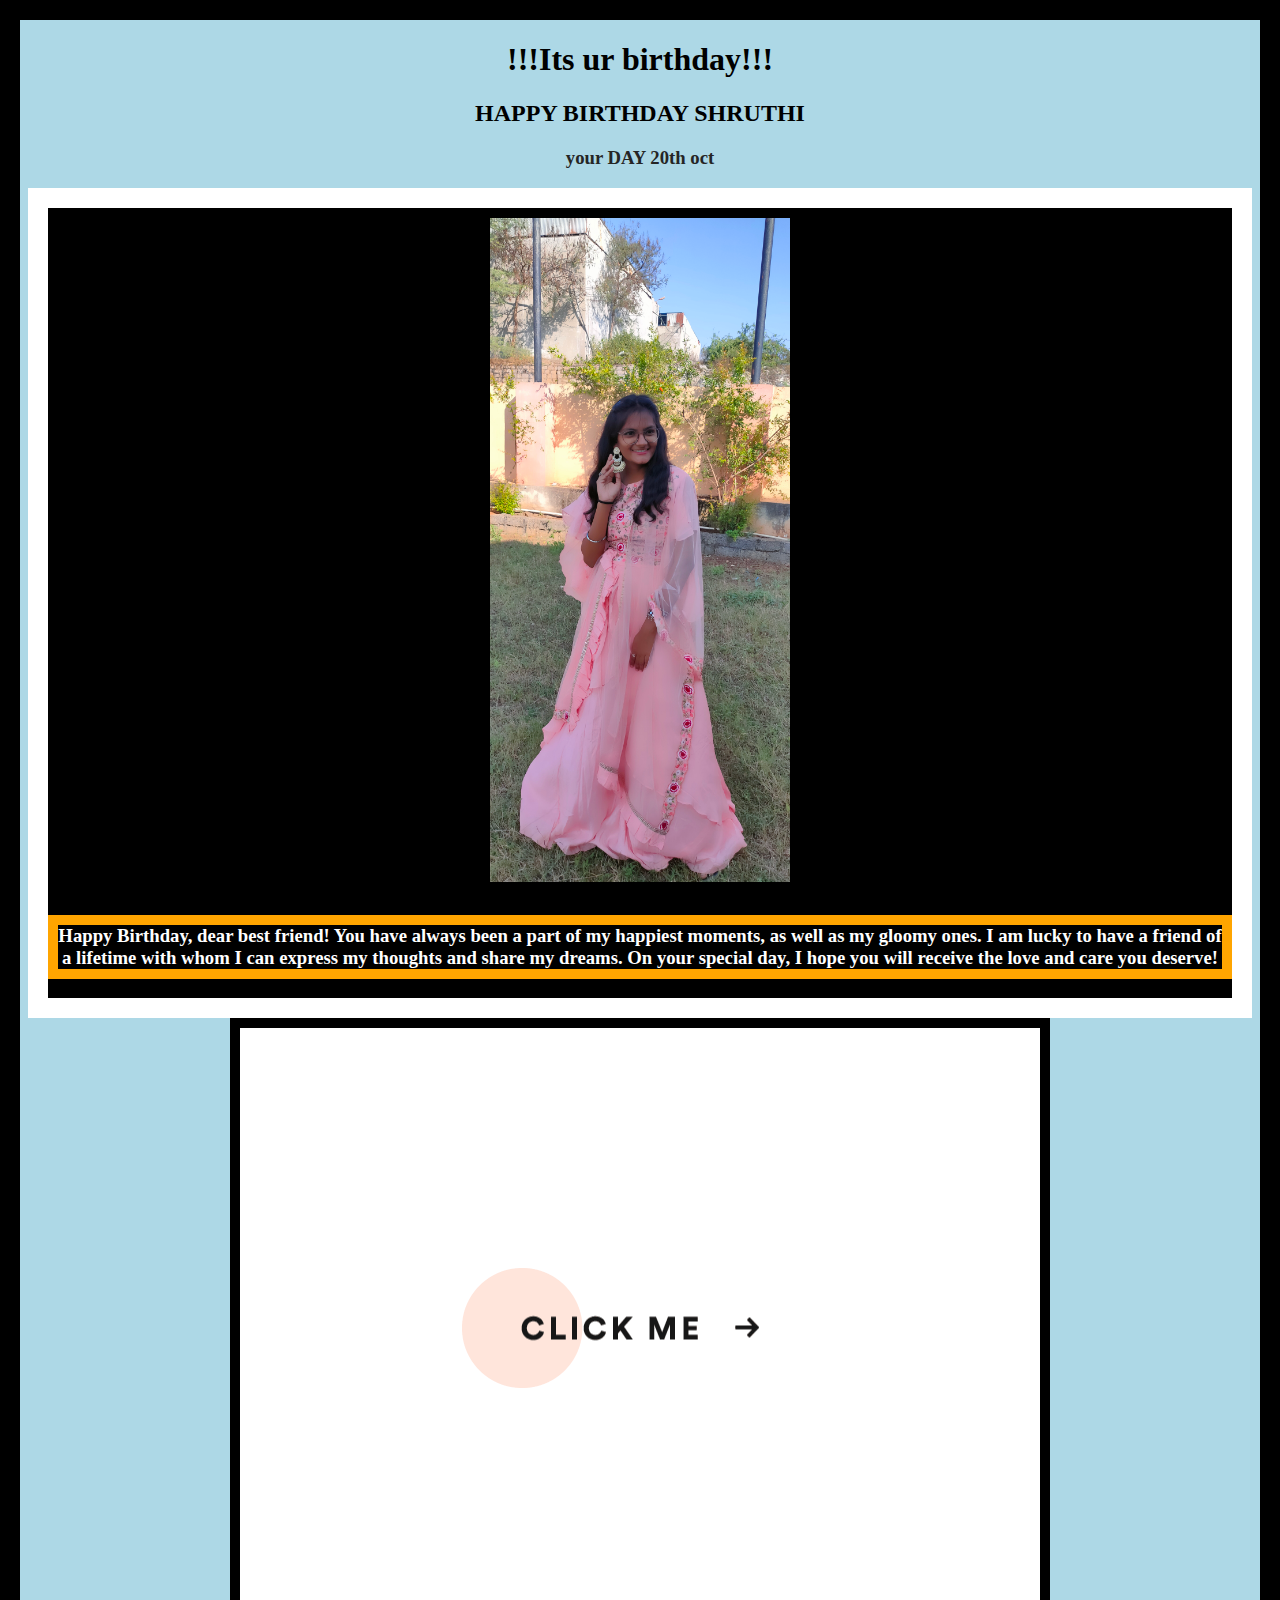
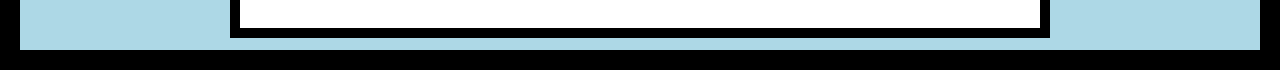
<file: index.html>
<!DOCTYPE html>
<html lang="en">
<head>
    <meta charset="UTF-8">
    <meta name="viewport" content="width=device-width, initial-scale=1.0">
    <title>shruthi birthday</title>
 <link rel="stylesheet" href="style.css">
</head>
<body>
    <h1>!!!Its ur birthday!!!</h1>
<h2>HAPPY BIRTHDAY SHRUTHI</h2>
<h3>your DAY 20th oct</h3>
<div class="one"><img src="./images_solo/IMG20221223145133.jpg"width="300" alt="cake img" />
<h3 style="color: white;border: 10px solid orange; ">Happy Birthday, dear best friend! You have always been a part of my happiest moments, as well as my gloomy ones. I am lucky to have a friend of a lifetime with whom I can express my thoughts and share my dreams. On your special day, I hope you will receive the love and care you deserve!</h3></div>


<a href="./gift.html"><img src="./images/click me.gif" alt="clickable image"> </a>

</body>
</html>
</file>
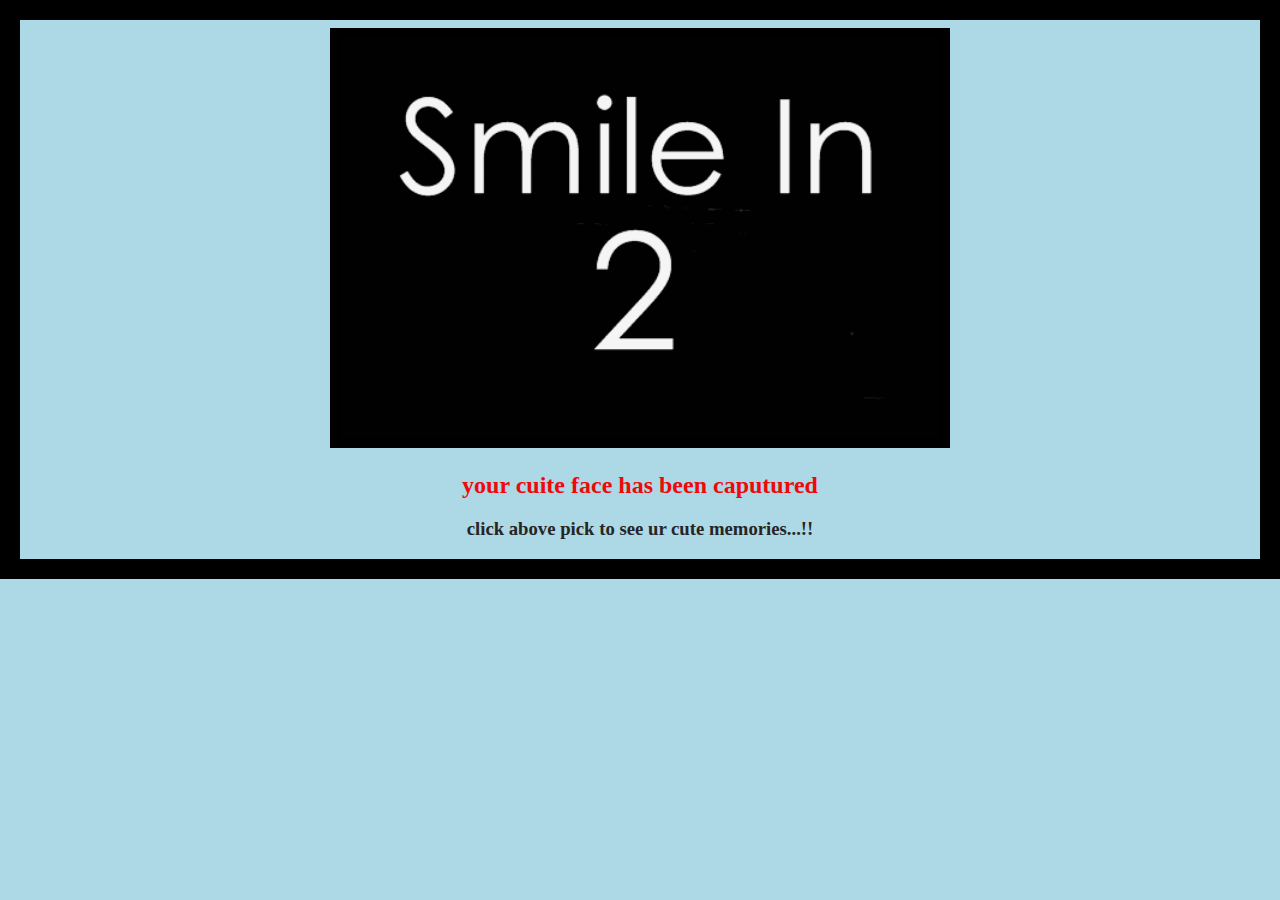
<file: gift.html>
<!DOCTYPE html>
<html lang="en">
<head>
    <meta charset="UTF-8">
    <meta name="viewport" content="width=device-width, initial-scale=1.0">
    <title>surprise</title>
    <link rel="stylesheet" href="style.css">
</head>
<body>
    <a href="./videos.html"><img src="./images/tumblr_mgloz9ox2t1s0y8suo1_500.gif" width="600" alt="clickable image"> </a>
    <h2 style="color: rgb(239, 9, 9);">your cuite face has been caputured</h2>
    <h3>click above pick to see ur cute memories...!!</h3>

</body>
</html>
</file>
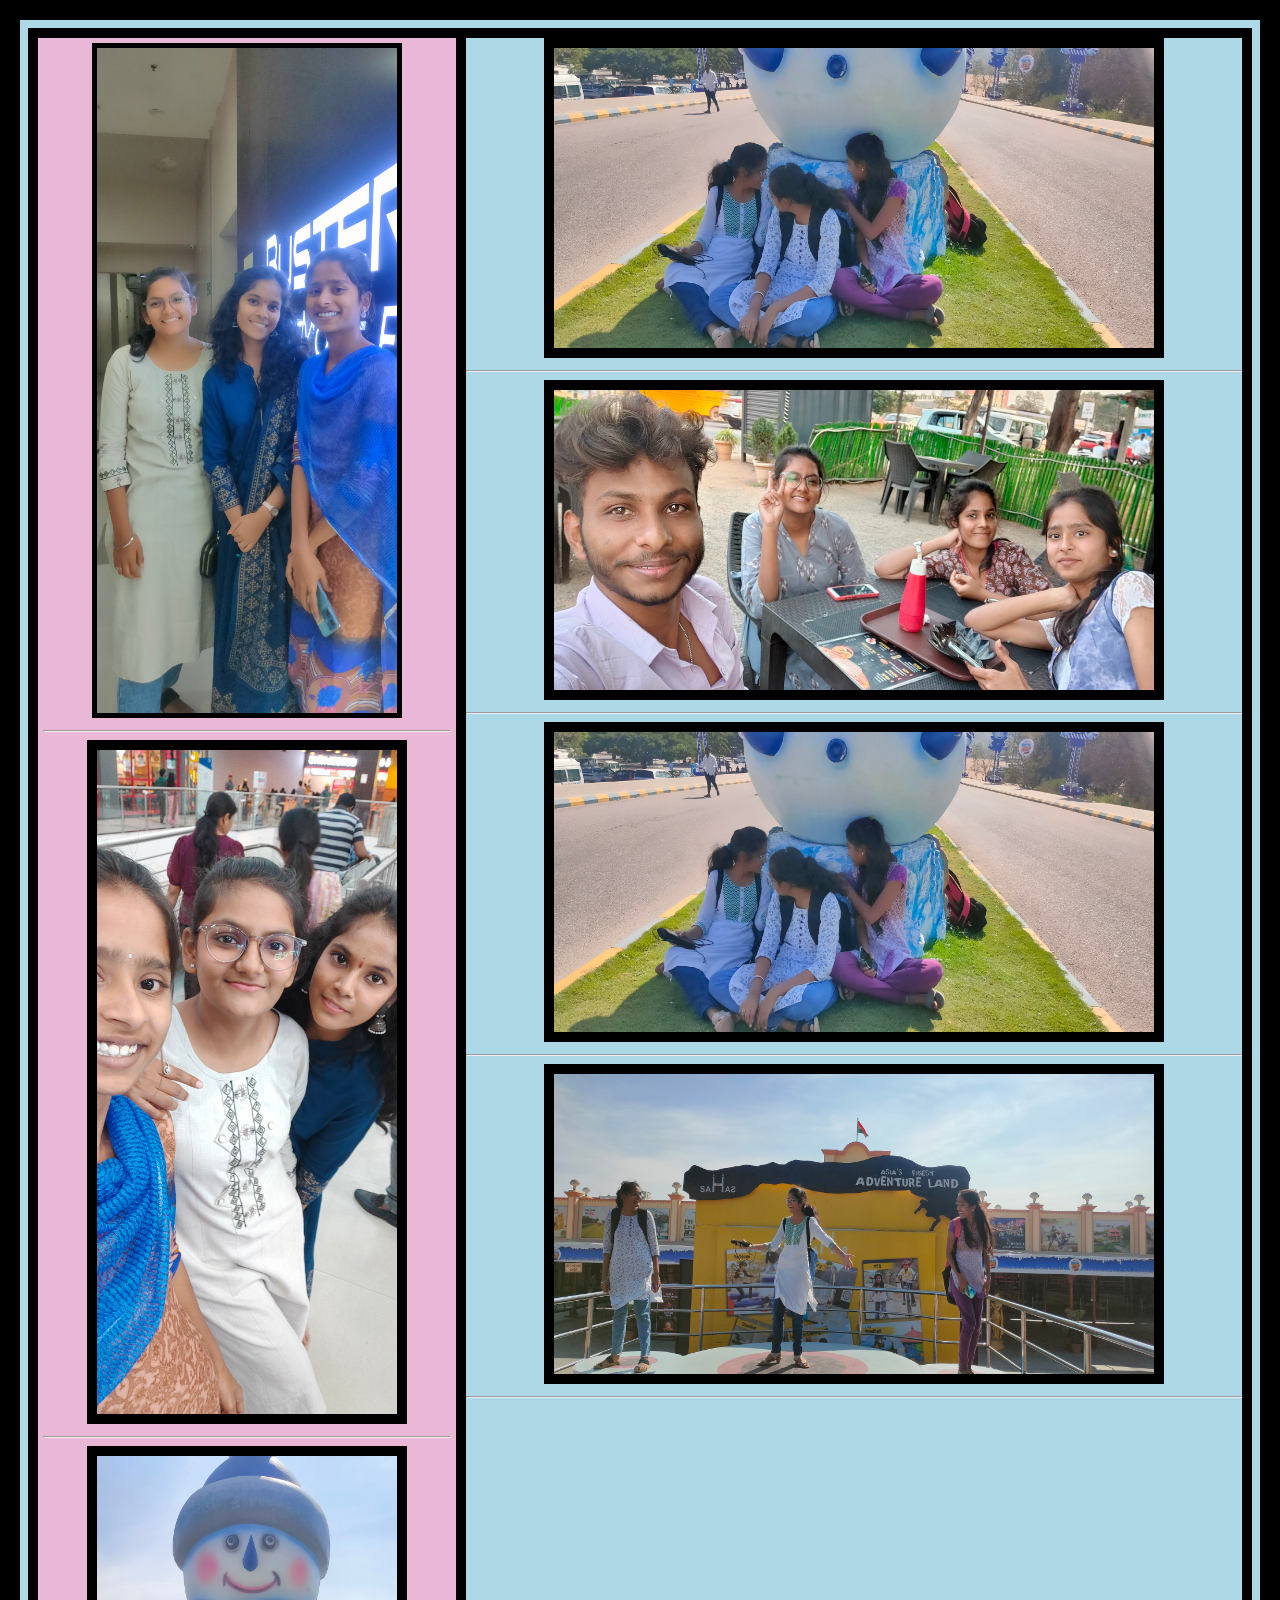
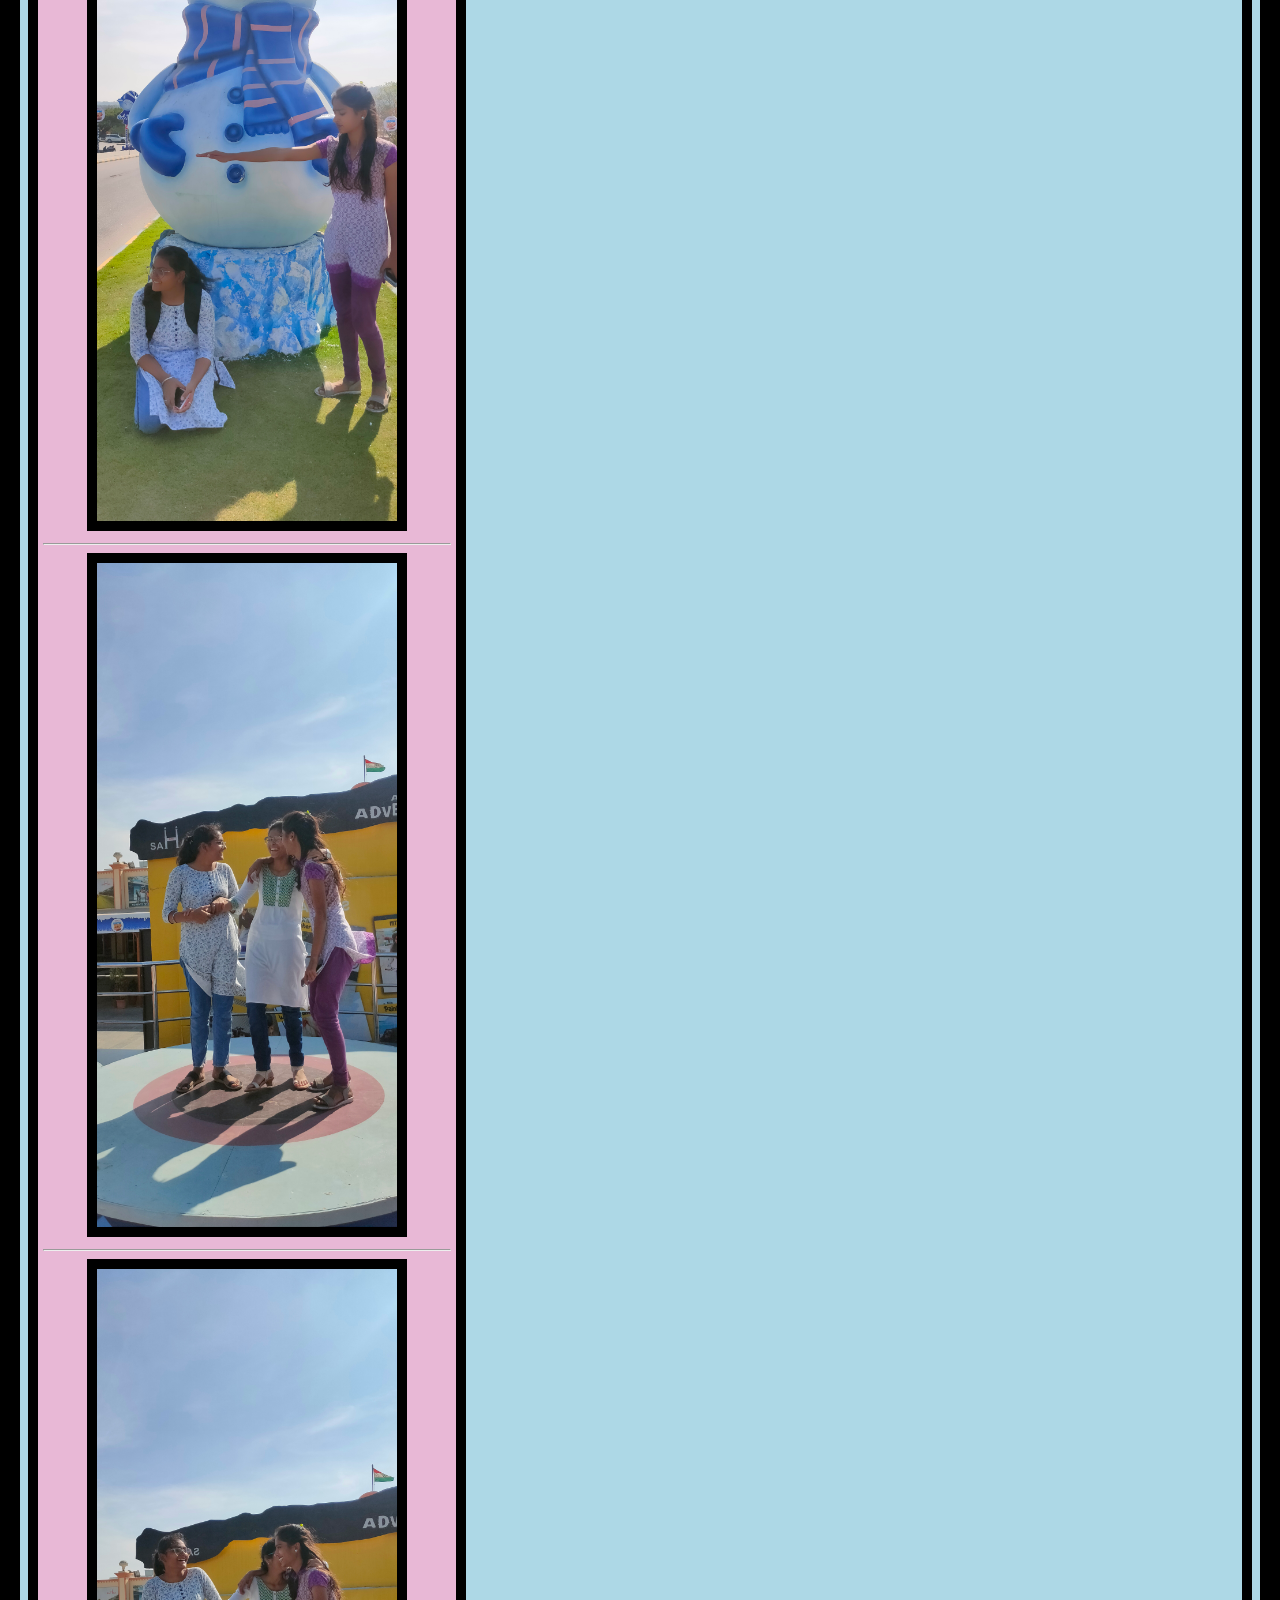
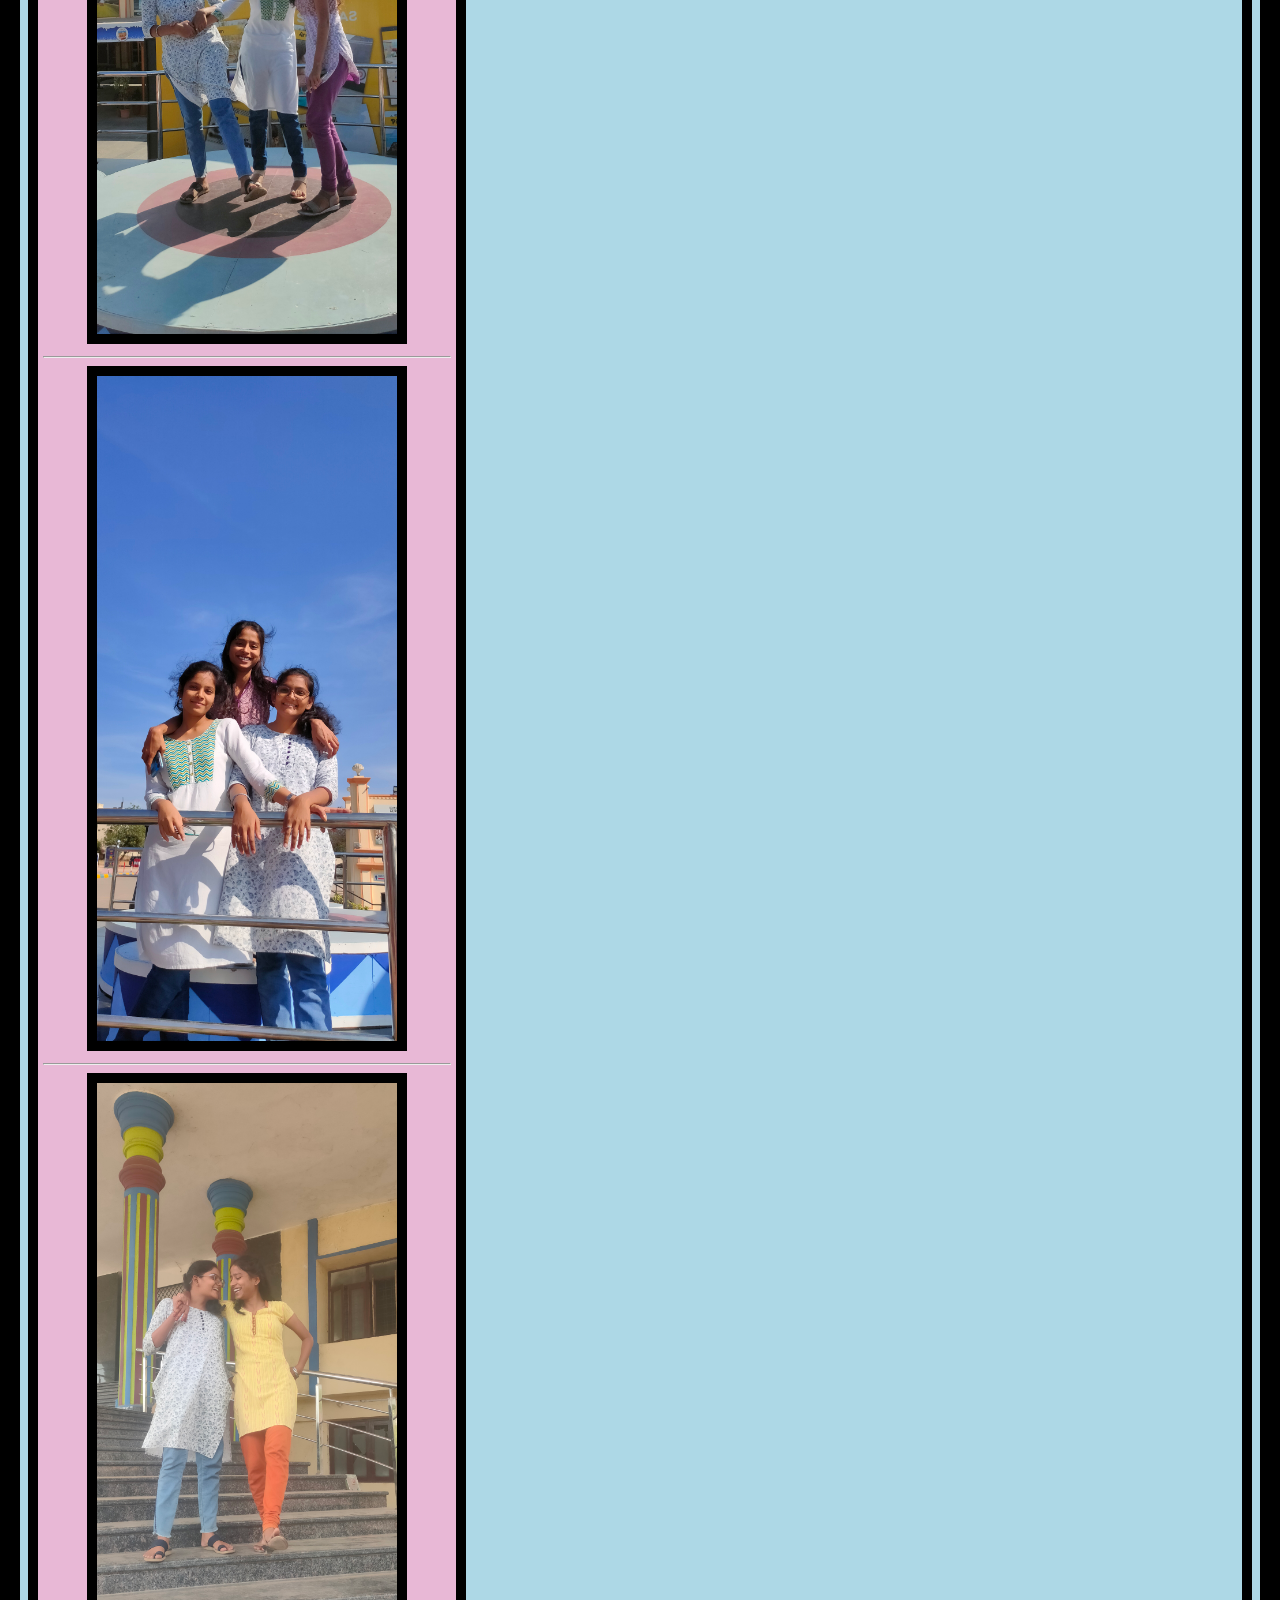
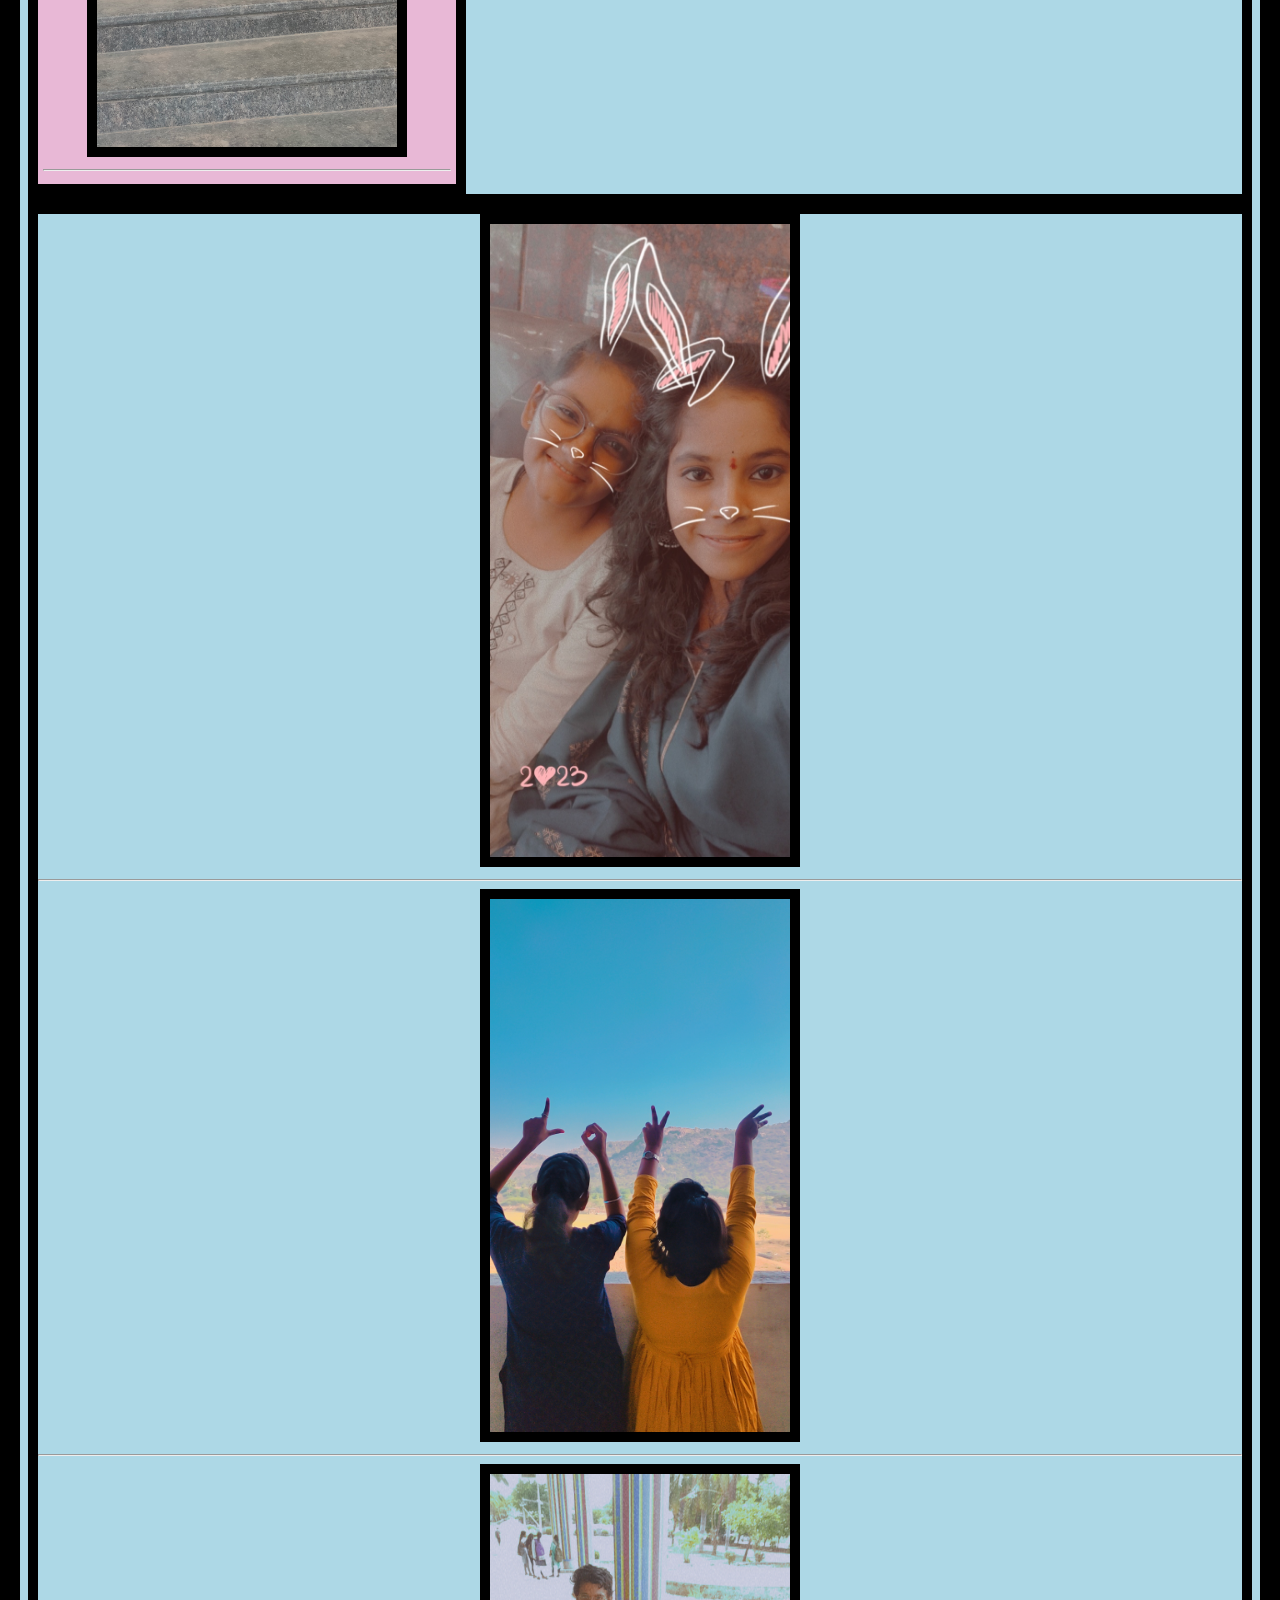
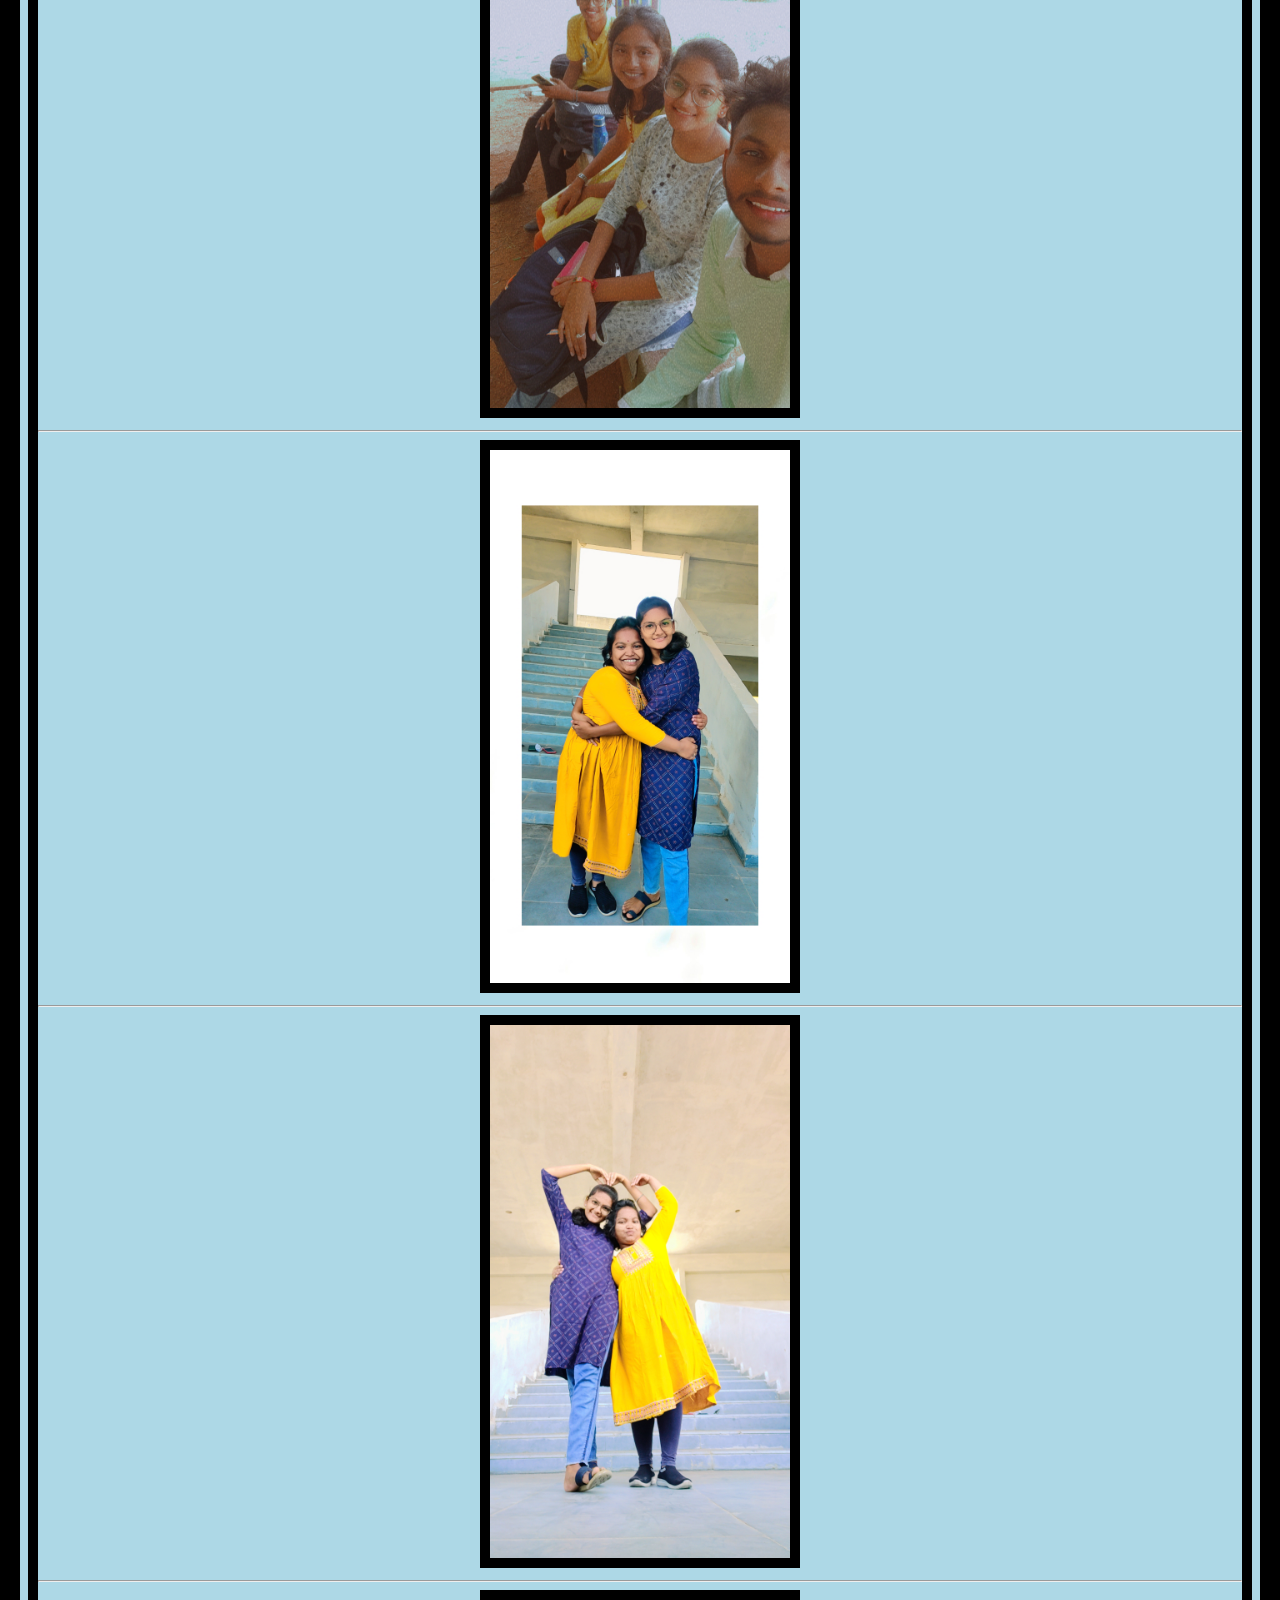
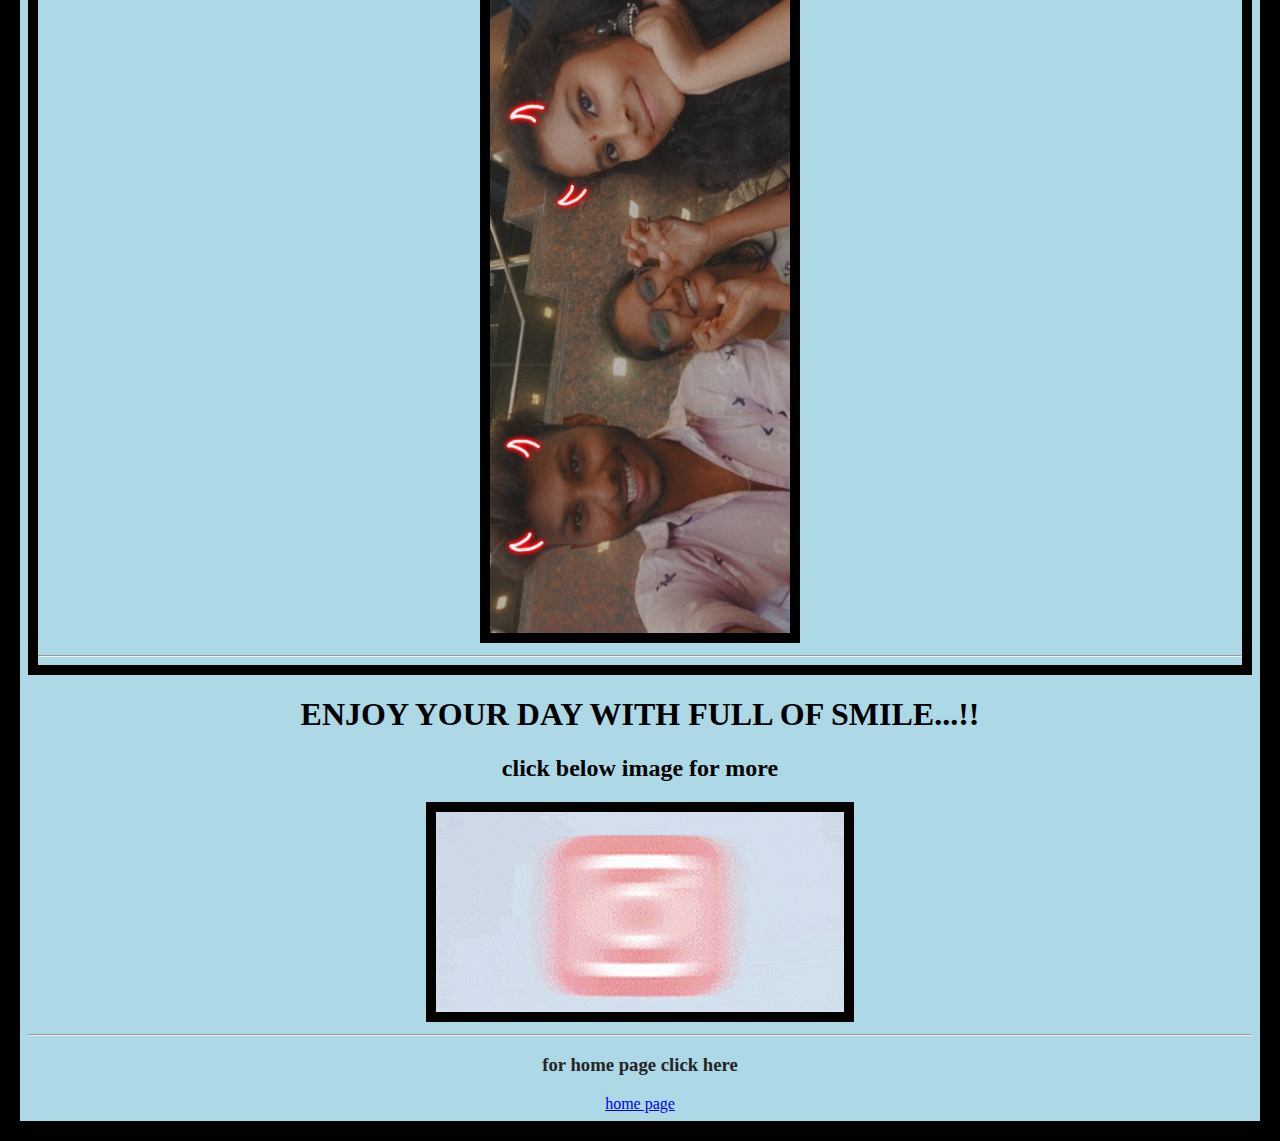
<file: memories.html>
<!DOCTYPE html>
<html lang="en">
<head>
    <meta charset="UTF-8">
    <meta name="viewport" content="width=device-width, initial-scale=1.0">
    <title>memories</title>
    <link rel="stylesheet" href="style.css">
</head>
<body>
<div id="one">
    <div id="four">
    <img style="border: 5px solid black;" src="./images/IMG20230121175033.jpg" width="300" alt=""><hr>
    <img src="./images/IMG20230121175247.jpg" width="300" alt=""><hr>
    <img src="./images/IMG20230125140348.jpg" width="300" alt=""><hr>
    <img src="./images/IMG20230125143706.jpg" width="300" alt=""><hr>
    <img src="./images/IMG20230125143707.jpg" width="300" alt=""><hr>
    <img src="./images/IMG20230125143925.jpg" width="300" alt=""><hr>
    <img src="./images/IMG20230617152658.jpg" width="300" alt=""><hr>
   
</div>
  </div>
    <div id="two">
    <img src="./images/IMG20230125140435.jpg" width="600" height="300" alt=""><hr>
    <img src="./images/IMG20230206170358.jpg" width="600" height="300" alt=""><hr>
    <img src="./images/IMG20230125140435.jpg" width="600" height="300" alt=""><hr>
    <img src="./images/IMG20230125143609.jpg" width="600" height="300" alt=""><hr>
    </div>
    <div id="three">  <img src="./images/Snapchat-1048971657.jpg" width="300" alt=""><hr>
    <img src="./images/Snapchat-1075303921.jpg" width="300" alt=""><hr>
    <img src="./images/Snapchat-1363904832.jpg" width="300" alt=""><hr>
    <img src="./images/Snapchat-282293008.jpg" width="300" alt=""><hr>
    <img src="./images/Snapchat-415709811.jpg" width="300" alt=""><hr>
    <img src="./images/Snapchat-696498815.jpg" width="300" alt=""><hr>
   </div>
    <h1>ENJOY YOUR DAY WITH FULL OF SMILE...!!</h1>
    <h2>click below image for more <memories class="!!"></memories></h2>
    <a href="https://www.instagram.com/shruthijain40/"><img src="./images/insta.gif" alt=""></a><hr>
   </div>

    <h3>for home page click here</h3>

    <a href="./index.html">home page</a>
   </body>
</html>
</file>
<file: style.css>
*{
    text-align: center;
  }
html{
    background: lightblue;
    border: 20px solid black;
}  
h3{
    color: rgb(37, 37, 37);
}
#one{
    background-color: rgb(232, 184, 214);
    padding: 5px;
    border: 10px solid black;
      float: left;
    width: 33.33%;
    padding: 5px;
}
.one{
    background-color:black;
    border: 20px solid white;
  
}
#two::after{
    content: "";
    display: table;
    clear: both;
}
#two, #three, img{
    border: 10px solid black;
}
</file>
